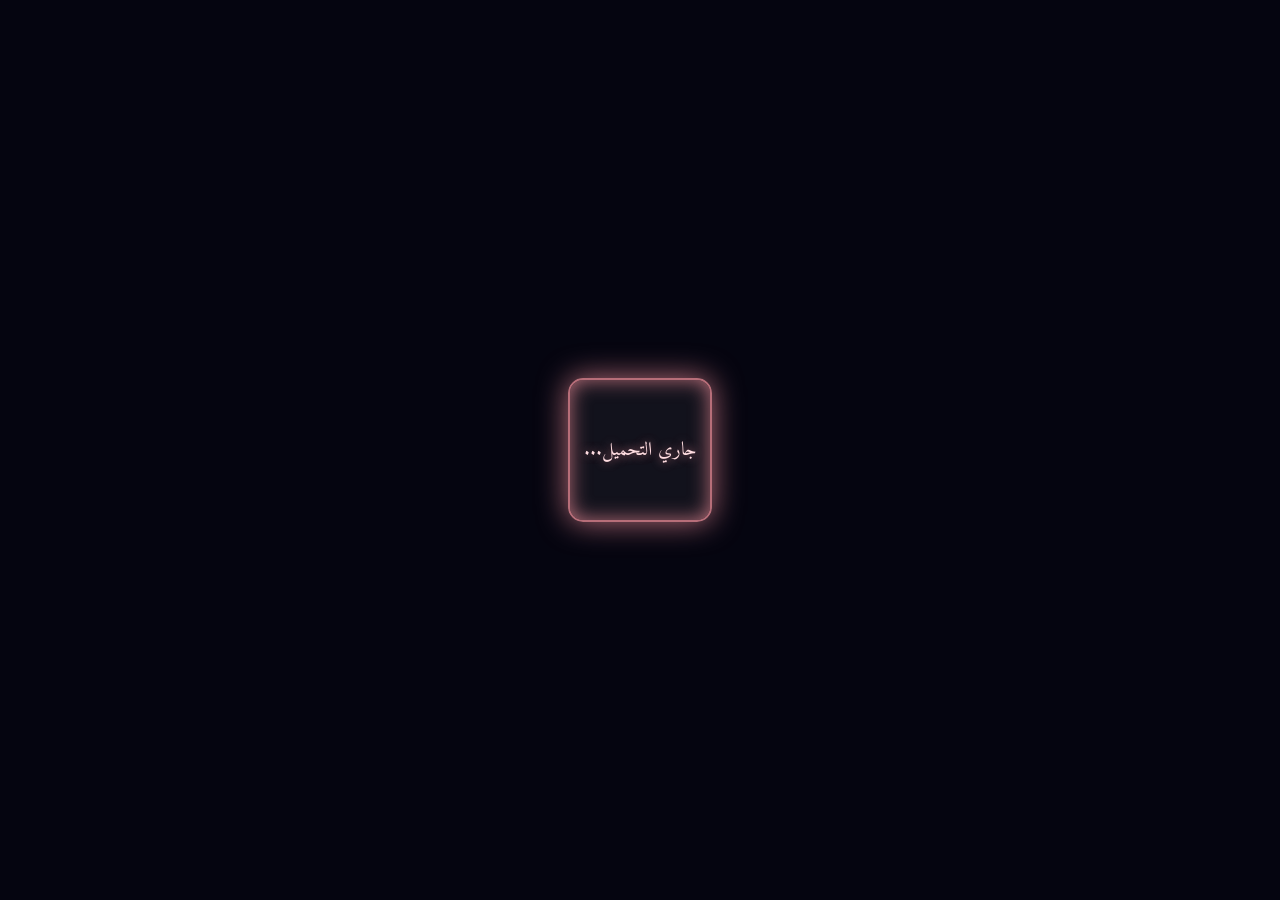
<file: index.html>
<!DOCTYPE html>
<html lang="ar" dir="rtl">
<head>
    <meta charset="UTF-8">
    <meta name="viewport" content="width=device-width, initial-scale=1.0, maximum-scale=1.0, user-scalable=no">
    <title>أنا لحبيبتي</title>
    <link href="https://fonts.googleapis.com/css2?family=Amiri:ital@0;1&family=Tajawal:wght@300;500&display=swap" rel="stylesheet">
    <link rel="stylesheet" href="style.css">
</head>
<body>

    <div id="youtube-player"></div>

    <div class="crystal-box" id="magic-box" style="pointer-events: none;">
        <span id="box-text">جاري التحميل...</span>
    </div>

    <div class="lyrics-container">
        <div class="lyric-line" id="line1">أنتِ النبض الذي يحيي أيامي،<br>واللحن الذي يعزف في قلبي.</div>
        <div class="lyric-line" id="line2">لم تكوني يوماً مجرد اختيار،<br>بل أنتِ أجمل وأعظم أقداري.</div>
        <div class="lyric-line" id="line3">في ابتسامتكِ أجد سلامي،<br>وفي قربكِ تكتمل كل تفاصيل سعادتي.</div>
    </div>

    <div class="finale-section" id="finale">
        <div class="main-title">أنا لحبيبتي</div>
        <div class="subtitle">أحبكِ يا سارتي</div>
    </div>

    <script src="https://www.youtube.com/iframe_api"></script>
    <script src="script.js"></script>
</body>
</html>
</file>
<file: style.css>
body {
    margin: 0;
    padding: 0;
    background-color: #050510;
    color: #fff;
    font-family: 'Tajawal', sans-serif;
    overflow: hidden;
    display: flex;
    justify-content: center;
    align-items: center;
    height: 100vh;
    flex-direction: column;
    user-select: none; 
    -webkit-user-select: none;
}

/* الصندوق الكريستالي */
.crystal-box {
    width: min(30vw, 120px);
    height: min(30vw, 120px);
    background: rgba(255, 255, 255, 0.05);
    border: 2px solid #b76e79;
    border-radius: 15px;
    box-shadow: 0 0 30px #b76e79, inset 0 0 20px #b76e79;
    transition: all 1s ease-in-out;
    display: flex;
    justify-content: center;
    align-items: center;
    animation: pulse 2s infinite;
    z-index: 10;
    text-align: center;
    padding: 10px;
}

#box-text {
    font-family: 'Amiri', serif;
    font-size: clamp(0.9rem, 3.5vw, 1.2rem);
    color: #ffdde1;
    text-shadow: 0 0 10px #b76e79;
    transition: opacity 0.5s;
}

@keyframes pulse {
    0% { box-shadow: 0 0 15px #b76e79, inset 0 0 10px #b76e79; transform: scale(1); }
    50% { box-shadow: 0 0 30px #ffdde1, inset 0 0 15px #ffdde1; transform: scale(1.05); }
    100% { box-shadow: 0 0 15px #b76e79, inset 0 0 10px #b76e79; transform: scale(1); }
}

.crystal-box.opened {
    transform: scale(0);
    opacity: 0;
    pointer-events: none;
}

/* الكلمات الرومانسية */
.lyrics-container {
    position: absolute;
    top: 45%;
    transform: translateY(-50%);
    text-align: center;
    width: 90%;
    pointer-events: none;
}

.lyric-line {
    font-family: 'Amiri', serif;
    font-size: clamp(1.5rem, 6vw, 2.5rem);
    color: #ffdde1;
    text-shadow: 0 0 15px #b76e79, 0 0 30px #ffdde1;
    opacity: 0;
    transform: translateY(20px);
    transition: all 2s ease-out;
    position: absolute;
    width: 100%;
    left: 0;
    line-height: 1.5;
}

.lyric-line.show {
    opacity: 1;
    transform: translateY(-20px);
}

.lyric-line.hide {
    opacity: 0;
    transform: translateY(-60px);
}

/* قسم النهاية */
.finale-section {
    position: absolute;
    bottom: 30%;
    opacity: 0;
    transition: opacity 3s ease-in;
    text-align: center;
    z-index: 20;
    width: 100%;
}

.finale-section.show {
    opacity: 1;
}

.main-title {
    font-family: 'Amiri', serif;
    font-size: clamp(3rem, 12vw, 5rem);
    margin-bottom: 5px;
    color: #ffdde1;
    text-shadow: 0 0 30px #b76e79;
}

.subtitle {
    font-family: 'Tajawal', sans-serif;
    font-size: clamp(1.2rem, 5vw, 1.8rem);
    color: #fff;
    opacity: 0.8;
    text-shadow: 0 0 10px #b76e79;
}

/* إخفاء يوتيوب عن الشاشة مع السماح له بالعمل */
#youtube-player {
    position: absolute;
    top: -9999px;
    left: -9999px;
    visibility: hidden;
}
</file>
